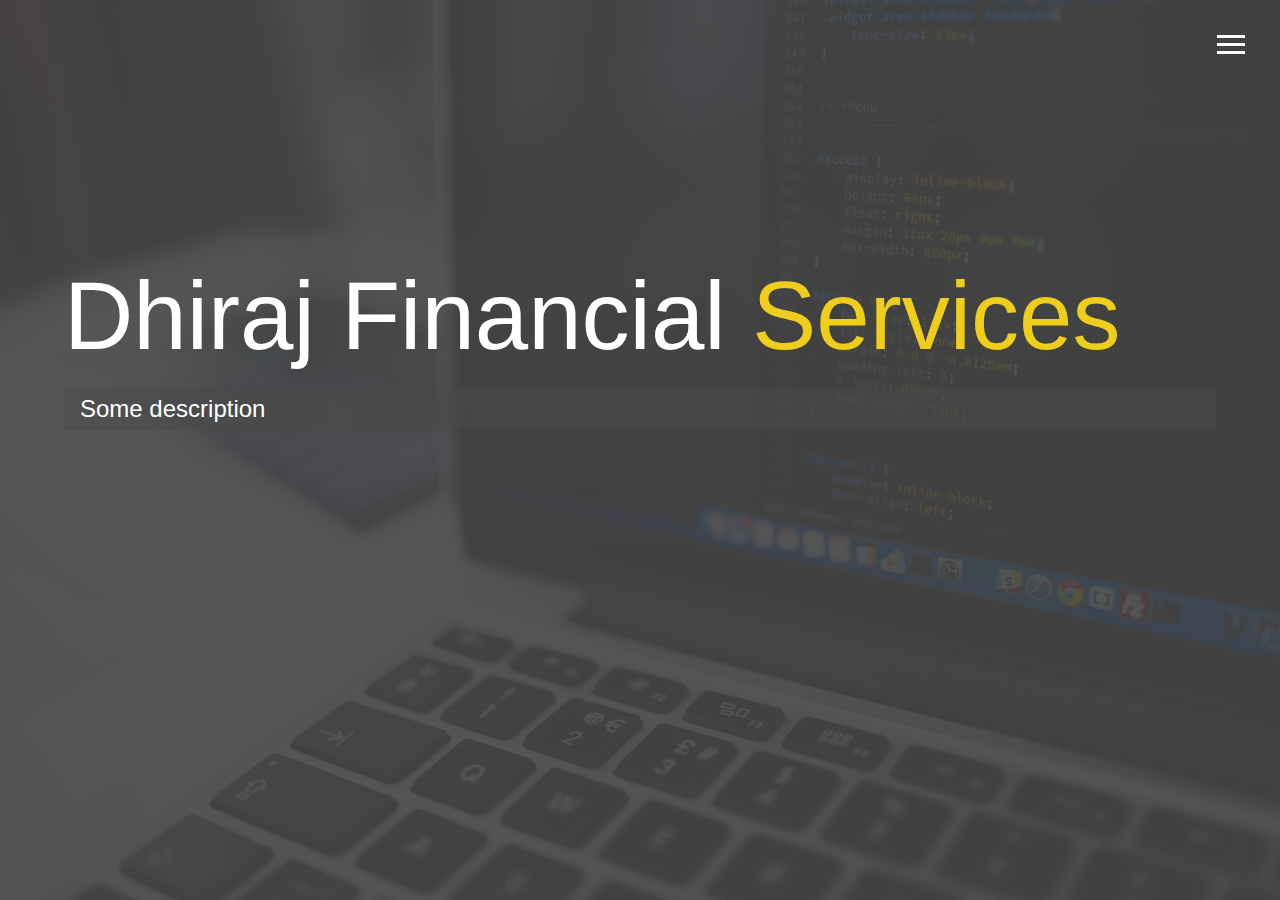
<file: index.html>
<!DOCTYPE html>
<html lang="en">
  <head>
    <meta charset="UTF-8" />
    <meta name="viewport" content="width=device-width, initial-scale=1.0" />
    <meta http-equiv="X-UA-Compatible" content="ie=edge" />
    <link
      rel="stylesheet"
      href="https://use.fontawesome.com/releases/v5.2.0/css/all.css"
      integrity="sha384-hWVjflwFxL6sNzntih27bfxkr27PmbbK/iSvJ+a4+0owXq79v+lsFkW54bOGbiDQ"
      crossorigin="anonymous"
    />

    <link rel="stylesheet" href="css/main.css" />
    <title>Dhiraj Financial Services</title>
  </head>

  <body id="bg-img">
    <header>
      <div class="menu-btn">
        <div class="btn-line"></div>
        <div class="btn-line"></div>
        <div class="btn-line"></div>
      </div>

      <nav class="menu">
        <div class="menu-branding">
          <div class="portrait"></div>
        </div>
        <ul class="menu-nav">
          <li class="nav-item current">
            <a href="index.html" class="nav-link">
              Home
            </a>
          </li>
          <li class="nav-item">
            <a href="about.html" class="nav-link">
              About Me
            </a>
          </li>
          <li class="nav-item">
            <a href="services.html" class="nav-link">
              Services
            </a>
          </li>
          <li class="nav-item">
            <a href="contact.html" class="nav-link">
              Contact Us
            </a>
          </li>
          <li class="nav-item">
            <a href="links.html" class="nav-link">
              Important Links
            </a>
          </li>
          <li class="nav-item">
            <a href="enquiry.html" class="nav-link">
              Enquiry
            </a>
          </li>
        </ul>
      </nav>
    </header>

    <main id="home">
      <h1 class="lg-heading">
        Dhiraj Financial
        <span class="text-secondary">Services</span>
      </h1>
      <h2 class="sm-heading">
        Some description
      </h2>
      <div class="icons">
        <a href="#!">
          <i class="fab fa-twitter fa-2x"></i>
        </a>
        <a href="#!">
          <i class="fab fa-facebook fa-2x"></i>
        </a>
        <a href="#!">
          <i class="fab fa-linkedin fa-2x"></i>
        </a>
      </div>
    </main>

    <script src="js/main.js"></script>
  </body>
</html>
</file>
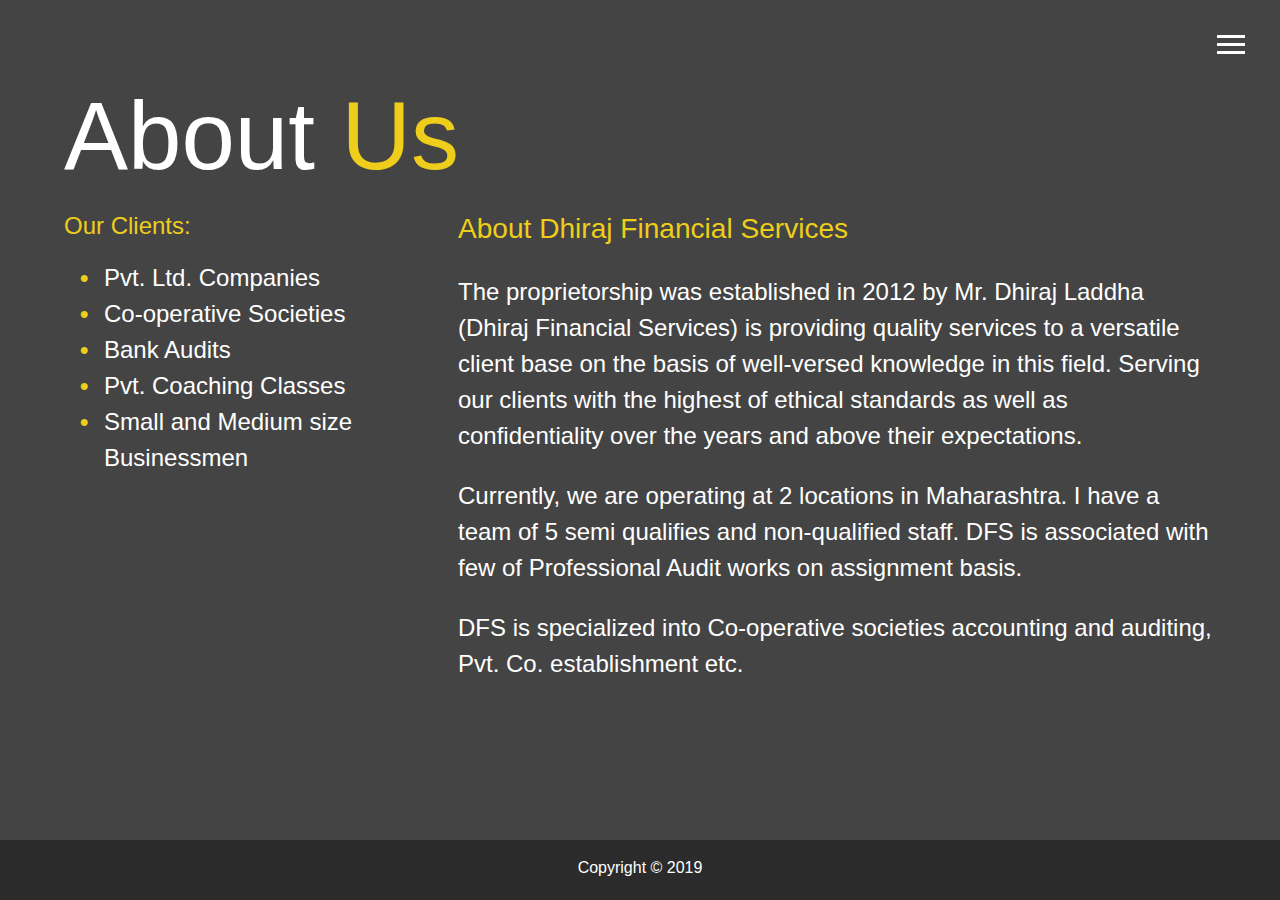
<file: about.html>
<!DOCTYPE html>
<html lang="en">
  <head>
    <meta charset="UTF-8" />
    <meta name="viewport" content="width=device-width, initial-scale=1.0" />
    <meta http-equiv="X-UA-Compatible" content="ie=edge" />
    <link
      rel="stylesheet"
      href="https://use.fontawesome.com/releases/v5.2.0/css/all.css"
      integrity="sha384-hWVjflwFxL6sNzntih27bfxkr27PmbbK/iSvJ+a4+0owXq79v+lsFkW54bOGbiDQ"
      crossorigin="anonymous"
    />

    <link rel="stylesheet" href="css/main.css" />
    <title>About Me</title>
  </head>

  <body>
    <header>
      <div class="menu-btn">
        <div class="btn-line"></div>
        <div class="btn-line"></div>
        <div class="btn-line"></div>
      </div>

      <nav class="menu">
        <div class="menu-branding">
          <div class="portrait"></div>
        </div>
        <ul class="menu-nav">
          <li class="nav-item">
            <a href="index.html" class="nav-link">
              Home
            </a>
          </li>
          <li class="nav-item">
            <a href="services.html" class="nav-link">
              Services
            </a>
          </li>
          <li class="nav-item">
            <a href="contact.html" class="nav-link">
              Contact Us
            </a>
          </li>
          <li class="nav-item">
            <a href="links.html" class="nav-link">
              Important Links
            </a>
          </li>
          <li class="nav-item">
            <a href="enquiry.html" class="nav-link">
              Enquiry
            </a>
          </li>
        </ul>
      </nav>
    </header>

    <main id="about">
      <h1 class="lg-heading">
        About
        <span class="text-secondary">Us</span>
      </h1>
      <div class="about-info">
        <!-- <img src="img/portrait.jpg" alt="John Doe" class="bio-image" /> -->
        <div id="client-base">
          <h2 class="text-secondary">Our Clients:</h2>
          <ul>
            <li>Pvt. Ltd. Companies</li>
            <li>Co-operative Societies</li>
            <li>Bank Audits</li>
            <li>Pvt. Coaching Classes</li>
            <li>Small and Medium size Businessmen</li>
          </ul>
        </div>
        <div class="bio">
          <h3 class="text-secondary">About Dhiraj Financial Services</h3>
          <p>
            The proprietorship was established in 2012 by Mr. Dhiraj Laddha
            (Dhiraj Financial Services) is providing quality services to a
            versatile client base on the basis of well-versed knowledge in this
            field. Serving our clients with the highest of ethical standards as
            well as confidentiality over the years and above their expectations.
          </p>
          <p>
            Currently, we are operating at 2 locations in Maharashtra. I have a
            team of 5 semi qualifies and non-qualified staff. DFS is associated
            with few of Professional Audit works on assignment basis.
          </p>
          <p>
            DFS is specialized into Co-operative societies accounting and
            auditing, Pvt. Co. establishment etc.
          </p>
        </div>
      </div>
    </main>

    <footer id="main-footer">
      Copyright &copy; 2019
    </footer>

    <script src="js/main.js"></script>
  </body>
</html>
</file>
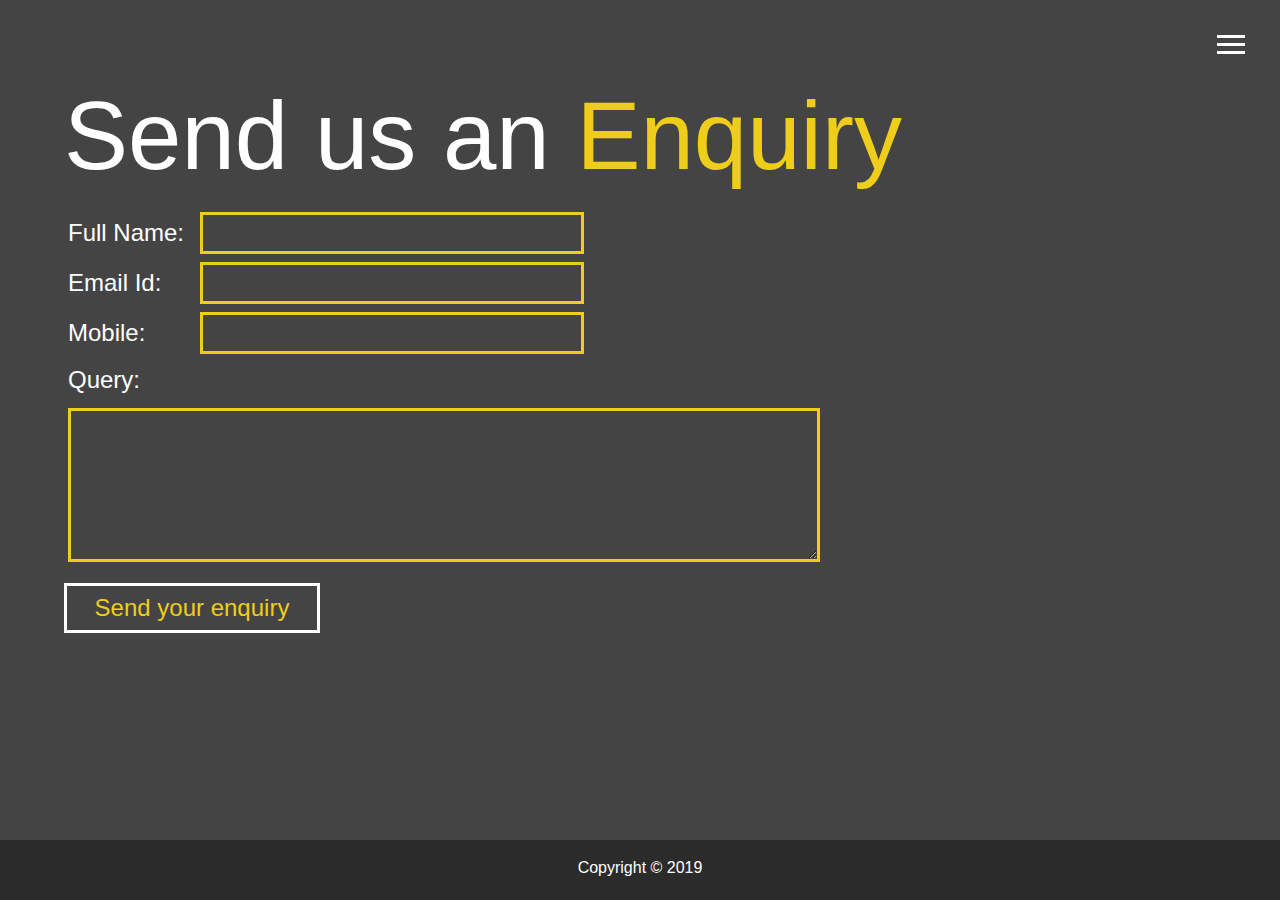
<file: enquiry.html>
<!DOCTYPE html>
<html lang="en">
  <head>
    <meta charset="UTF-8" />
    <meta name="viewport" content="width=device-width, initial-scale=1.0" />
    <meta http-equiv="X-UA-Compatible" content="ie=edge" />
    <link
      rel="stylesheet"
      href="https://use.fontawesome.com/releases/v5.2.0/css/all.css"
      integrity="sha384-hWVjflwFxL6sNzntih27bfxkr27PmbbK/iSvJ+a4+0owXq79v+lsFkW54bOGbiDQ"
      crossorigin="anonymous"
    />

    <link rel="stylesheet" href="css/main.css" />
    <title>Services</title>
  </head>

  <body>
    <header>
      <div class="menu-btn">
        <div class="btn-line"></div>
        <div class="btn-line"></div>
        <div class="btn-line"></div>
      </div>

      <nav class="menu">
        <div class="menu-branding">
          <div class="portrait"></div>
        </div>
        <ul class="menu-nav">
          <li class="nav-item">
            <a href="index.html" class="nav-link">
              Home
            </a>
          </li>
          <li class="nav-item">
            <a href="about.html" class="nav-link">
              About Me
            </a>
          </li>
          <li class="nav-item">
            <a href="services.html" class="nav-link">
              Services
            </a>
          </li>
          <li class="nav-item">
            <a href="contact.html" class="nav-link">
              Contact Us
            </a>
          </li>
          <li class="nav-item">
            <a href="links.html" class="nav-link">
              Important Links
            </a>
          </li>
        </ul>
      </nav>
    </header>

    <main id="enquiry">
      <h1 class="lg-heading">
        Send us an
        <span class="text-secondary">Enquiry</span>
      </h1>
      <div class="enquiry">
        <form action="/sendEnquiry">
          <div class="input-grp">
            <label for="fullName">Full Name: </label>
            <input type="text" name="fullName" />
          </div>
          <div class="input-grp">
            <label for="email">Email Id: </label>
            <input type="email" name="email" />
          </div>
          <div class="input-grp">
            <label for="Mobile">Mobile: </label>
            <input type="tel" name="mobile" />
          </div>
          <div class="input-grp">
            <label for="query">Query: </label>
            <br />
            <textarea name="query" cols="50" rows="5"></textarea>
          </div>
          <button type="submit">Send your enquiry</button>
        </form>
      </div>
    </main>

    <footer id="main-footer">
      Copyright &copy; 2019
    </footer>

    <script src="js/main.js"></script>
  </body>
</html>
</file>
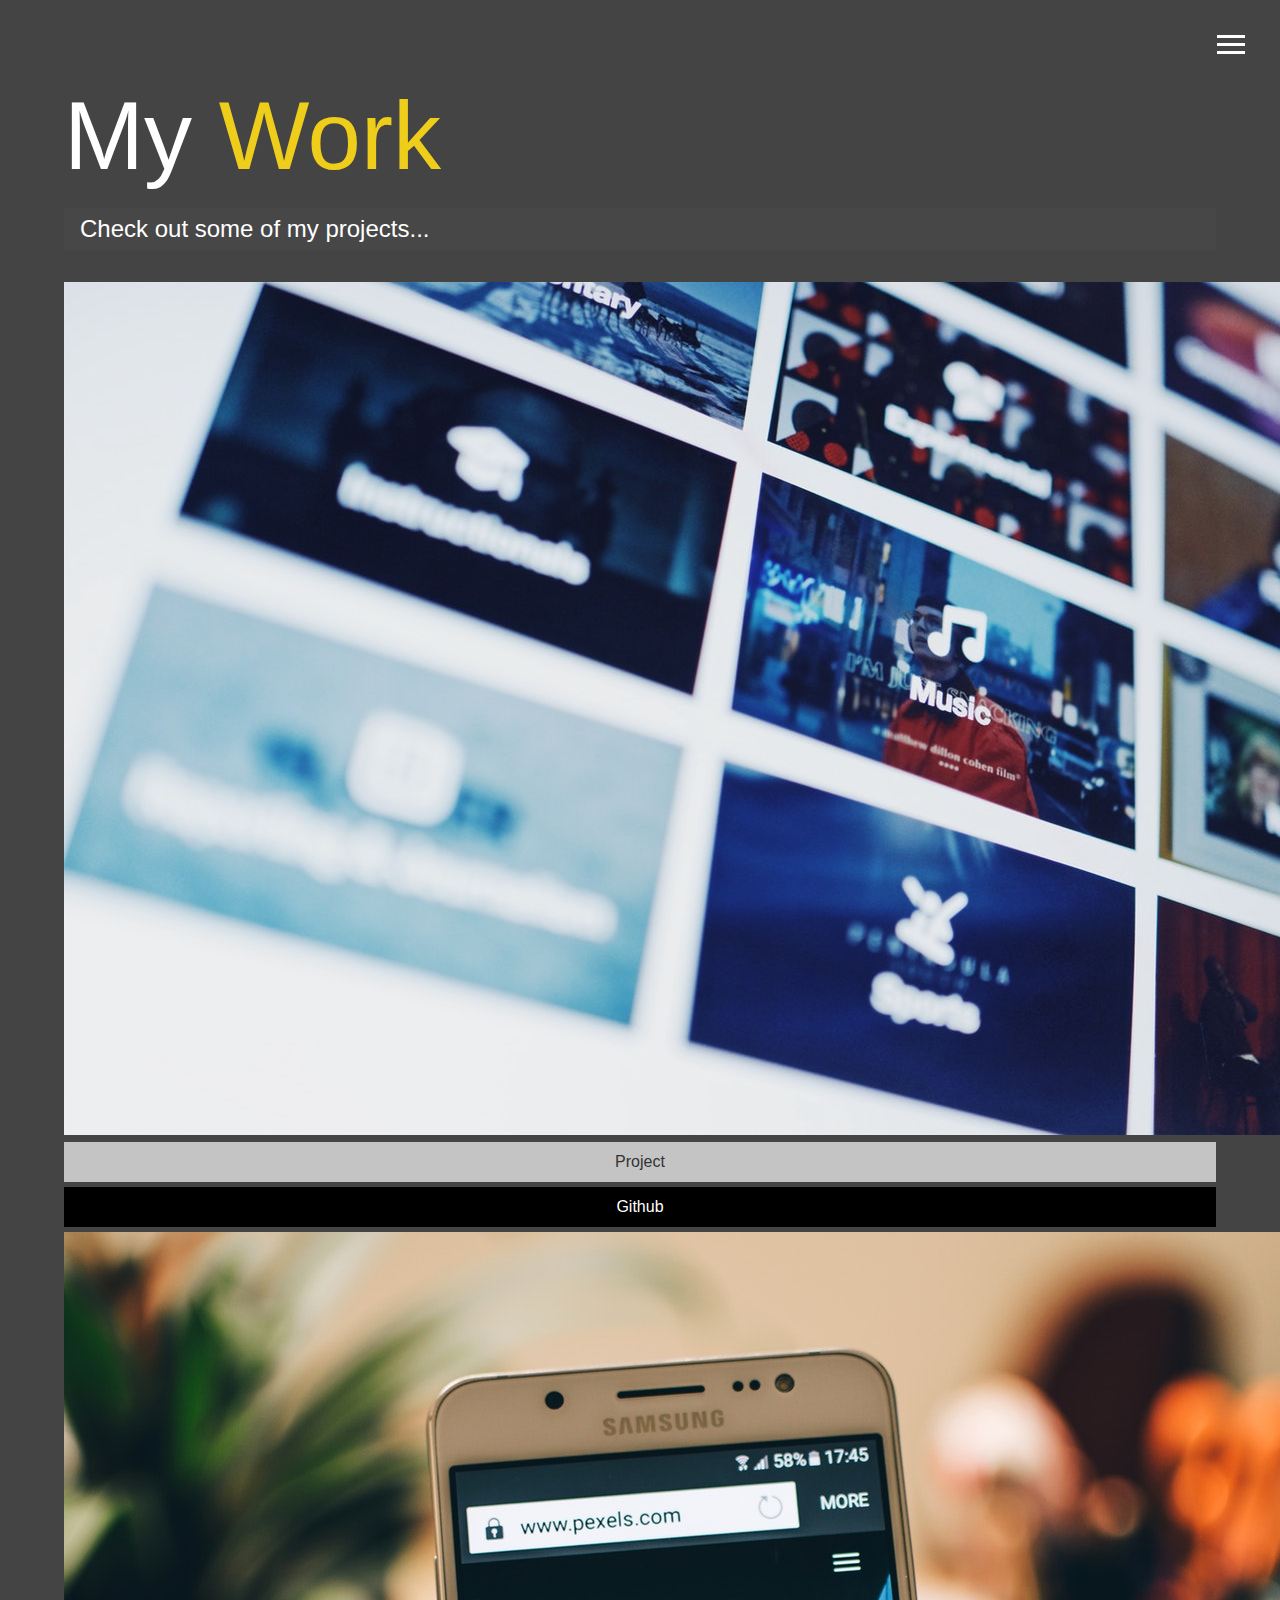
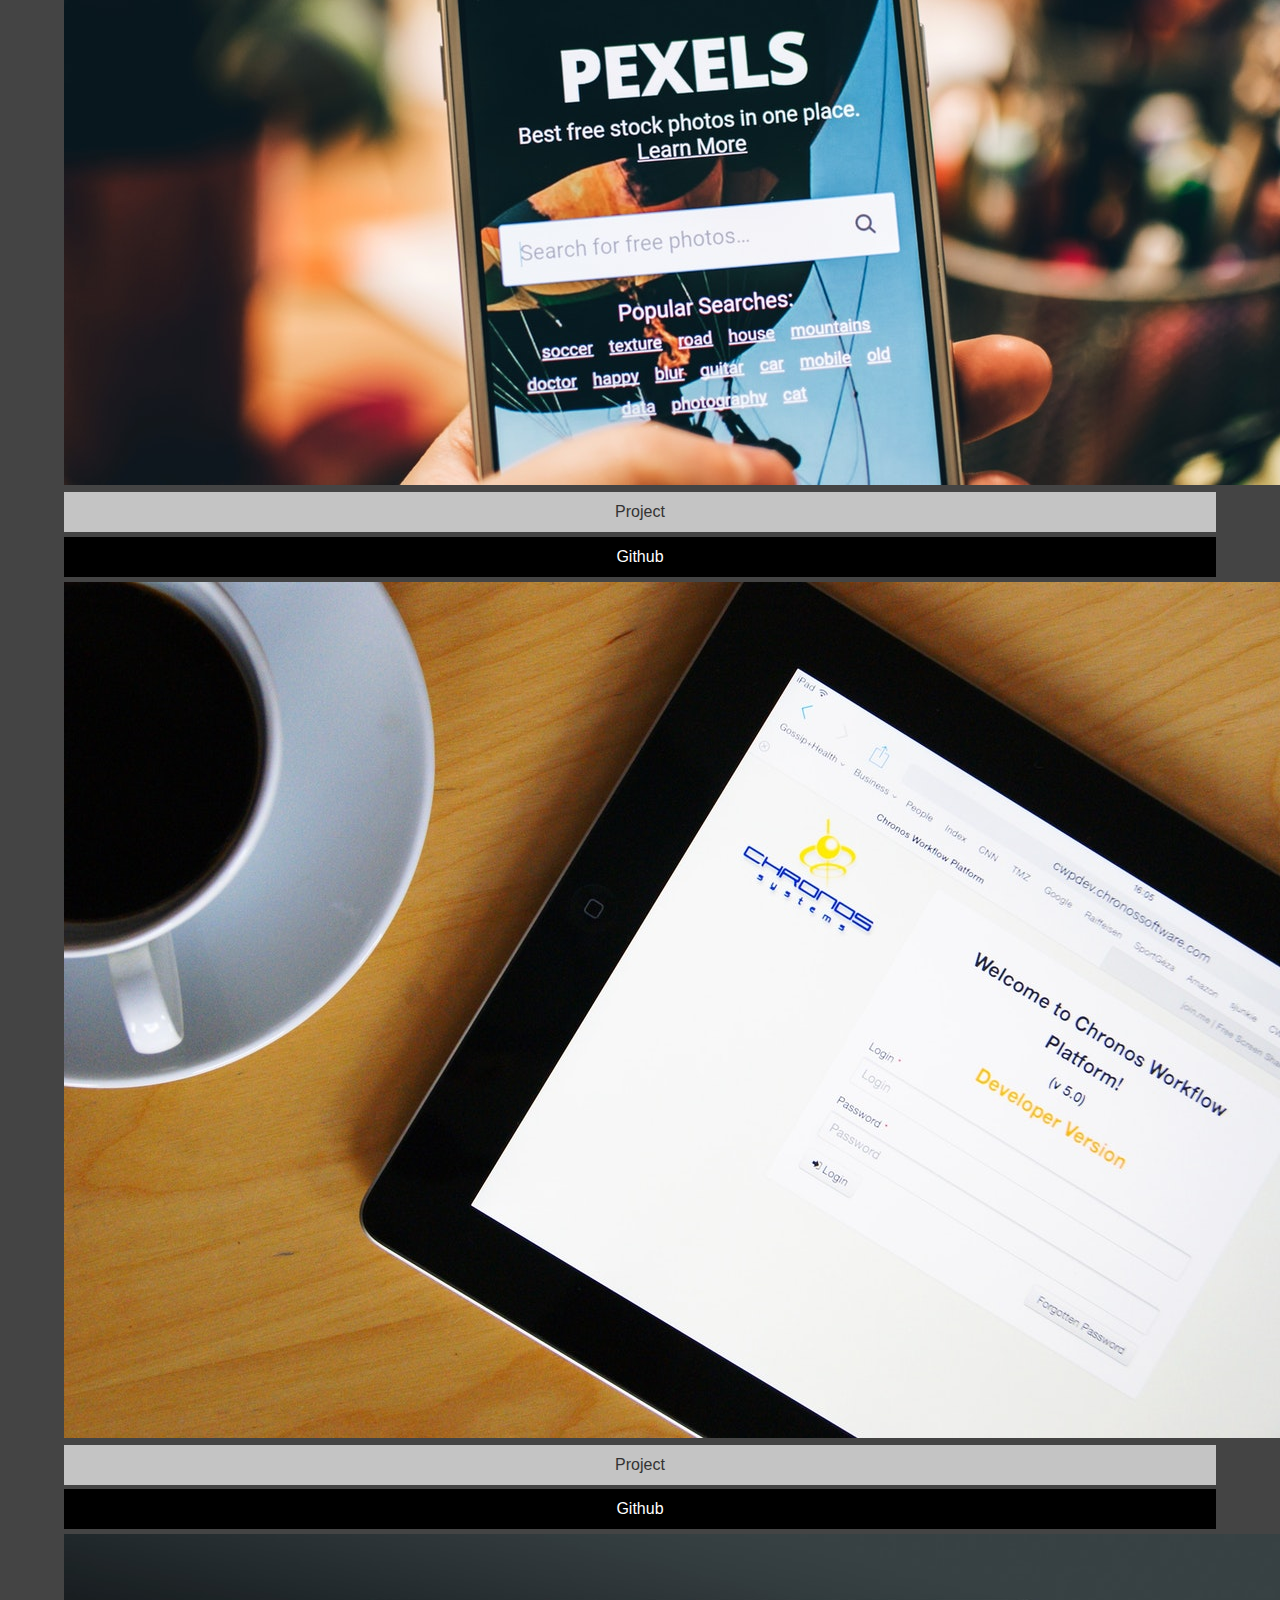
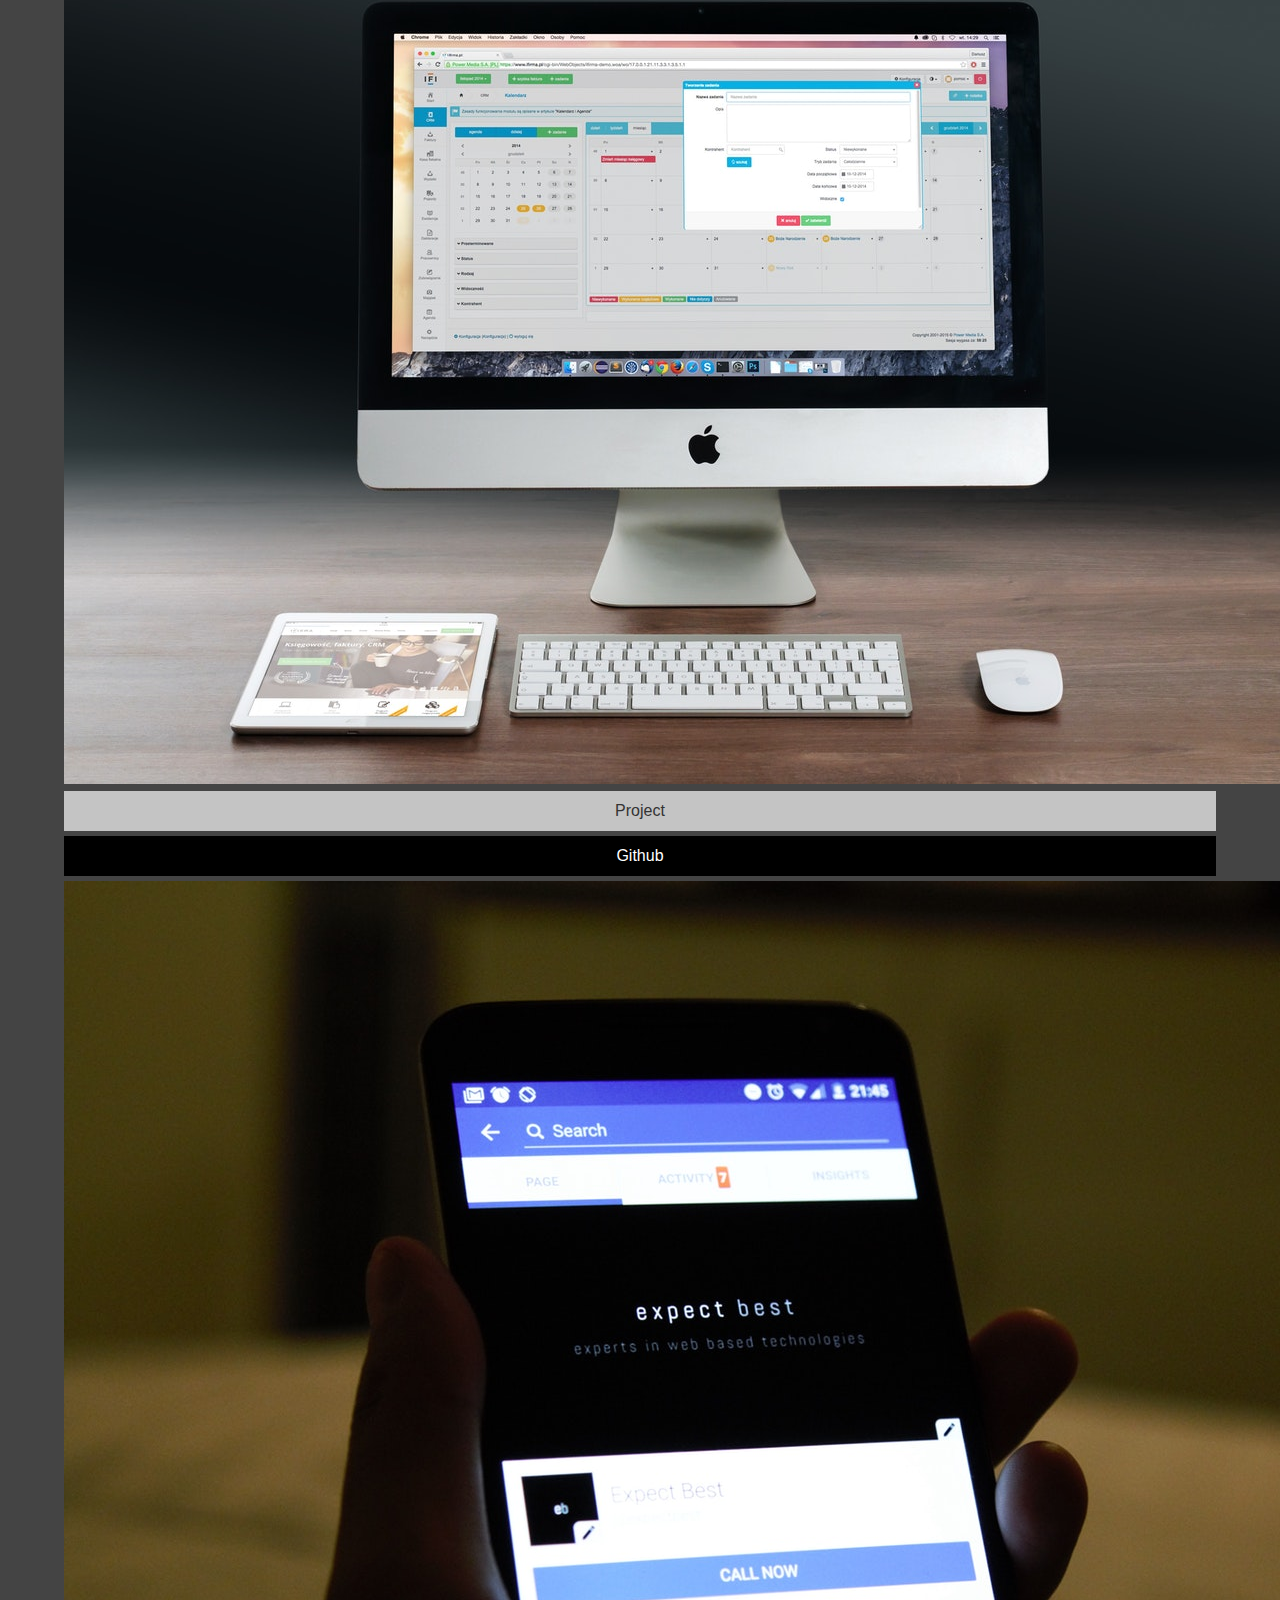
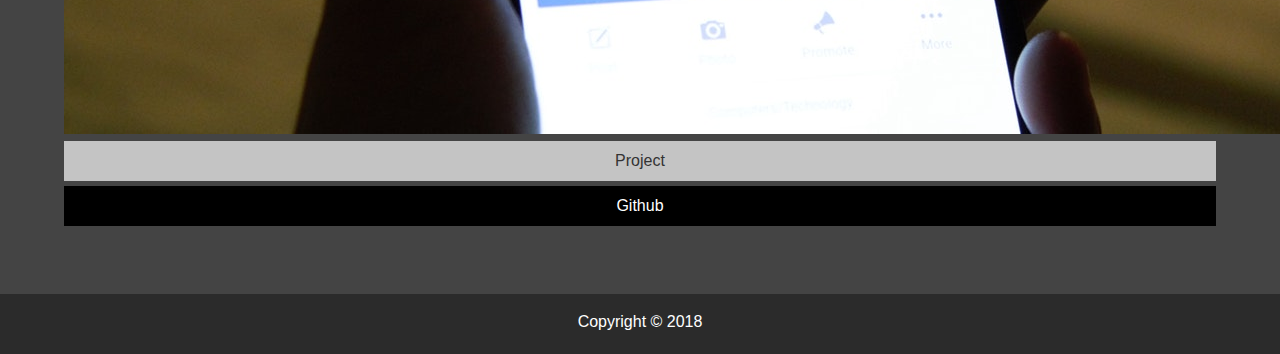
<file: work.html>
<!DOCTYPE html>
<html lang="en">

<head>
  <meta charset="UTF-8">
  <meta name="viewport" content="width=device-width, initial-scale=1.0">
  <meta http-equiv="X-UA-Compatible" content="ie=edge">
  <link rel="stylesheet" href="https://use.fontawesome.com/releases/v5.2.0/css/all.css" integrity="sha384-hWVjflwFxL6sNzntih27bfxkr27PmbbK/iSvJ+a4+0owXq79v+lsFkW54bOGbiDQ"
    crossorigin="anonymous">

  <link rel="stylesheet" href="css/main.css">
  <title>View My Work</title>
</head>

<body>
  <header>
    <div class="menu-btn">
      <div class="btn-line"></div>
      <div class="btn-line"></div>
      <div class="btn-line"></div>
    </div>

    <nav class="menu">
      <div class="menu-branding">
        <div class="portrait"></div>
      </div>
      <ul class="menu-nav">
        <li class="nav-item">
          <a href="index.html" class="nav-link">
            Home
          </a>
        </li>
        <li class="nav-item">
          <a href="about.html" class="nav-link">
            About Me
          </a>
        </li>
        <li class="nav-item current">
          <a href="work.html" class="nav-link">
            My Work
          </a>
        </li>
        <li class="nav-item">
          <a href="contact.html" class="nav-link">
            How To Reach Me
          </a>
        </li>
      </ul>
    </nav>
  </header>

  <main id="work">
    <h1 class="lg-heading">
      My
      <span class="text-secondary">Work</span>
    </h1>
    <h2 class="sm-heading">
      Check out some of my projects...
    </h2>
    <div class="projects">
      <div class="item">
        <a href="#!">
          <img src="img/projects/project1.jpg" alt="Project">
        </a>
        <a href="#" class="btn-light">
          <i class="fas fa-eye"></i> Project
        </a>
        <a href="#" class="btn-dark">
          <i class="fab fa-github"></i> Github
        </a>
      </div>
      <div class="item">
        <a href="#!">
          <img src="img/projects/project2.jpg" alt="Project">
        </a>
        <a href="#" class="btn-light">
          <i class="fas fa-eye"></i> Project
        </a>
        <a href="#" class="btn-dark">
          <i class="fab fa-github"></i> Github
        </a>
      </div>
      <div class="item">
        <a href="#!">
          <img src="img/projects/project3.jpg" alt="Project">
        </a>
        <a href="#" class="btn-light">
          <i class="fas fa-eye"></i> Project
        </a>
        <a href="#" class="btn-dark">
          <i class="fab fa-github"></i> Github
        </a>
      </div>
      <div class="item">
        <a href="#!">
          <img src="img/projects/project4.jpg" alt="Project">
        </a>
        <a href="#" class="btn-light">
          <i class="fas fa-eye"></i> Project
        </a>
        <a href="#" class="btn-dark">
          <i class="fab fa-github"></i> Github
        </a>
      </div>
      <div class="item">
        <a href="#!">
          <img src="img/projects/project5.jpg" alt="Project">
        </a>
        <a href="#" class="btn-light">
          <i class="fas fa-eye"></i> Project
        </a>
        <a href="#" class="btn-dark">
          <i class="fab fa-github"></i> Github
        </a>
      </div>
    </div>
  </main>

  <footer id="main-footer">
    Copyright &copy; 2018
  </footer>

  <script src="js/main.js"></script>
</body>

</html>
</file>
<file: css/main.css>
.menu-btn {
  position: absolute;
  z-index: 3;
  right: 35px;
  top: 35px;
  cursor: pointer;
  transition: all 0.5s ease-out;
}
.menu-btn .btn-line {
  width: 28px;
  height: 3px;
  margin: 0 0 5px 0;
  background: #fff;
  transition: all 0.5s ease-out;
}
.menu-btn.close {
  transform: rotate(180deg);
}
.menu-btn.close .btn-line:nth-child(1) {
  transform: rotate(45deg) translate(5px, 5px);
}
.menu-btn.close .btn-line:nth-child(2) {
  opacity: 0;
}
.menu-btn.close .btn-line:nth-child(3) {
  transform: rotate(-45deg) translate(7px, -6px);
}

.menu {
  position: fixed;
  top: 0;
  width: 100%;
  opacity: 0.9;
  visibility: hidden;
}
.menu.show {
  visibility: visible;
}
.menu-branding,
.menu-nav {
  display: flex;
  flex-flow: column wrap;
  align-items: center;
  justify-content: center;
  float: left;
  width: 50%;
  height: 100vh;
  overflow: hidden;
}
.menu-nav {
  margin: 0;
  padding: 0;
  background: #373737;
  list-style: none;
  transform: translate3d(0, -100%, 0);
  transition: all 0.5s ease-out;
}
.menu-nav.show {
  transform: translate3d(0, 0, 0);
}
.menu-branding {
  background: #444;
  transform: translate3d(0, 100%, 0);
  transition: all 0.5s ease-out;
}
.menu-branding.show {
  transform: translate3d(0, 0, 0);
}
.menu-branding .portrait {
  width: 250px;
  height: 250px;
  background: url("../img/portrait.jpg");
  border-radius: 50%;
  border: solid 3px #eece1a;
}
.menu .nav-item {
  transform: translate3d(600px, 0, 0);
  transition: all 0.5s ease-out;
}
.menu .nav-item.show {
  transform: translate3d(0, 0, 0);
}
.menu .nav-item.current > a {
  color: #eece1a;
}
.menu .nav-link {
  display: inline-block;
  position: relative;
  font-size: 30px;
  text-transform: uppercase;
  padding: 1rem 0;
  font-weight: 300;
  color: #fff;
  text-decoration: none;
  transition: all 0.5s ease-out;
}
.menu .nav-link:hover {
  color: #eece1a;
}

.nav-item:nth-child(1) {
  transition-delay: 0.1s;
}

.nav-item:nth-child(2) {
  transition-delay: 0.2s;
}

.nav-item:nth-child(3) {
  transition-delay: 0.3s;
}

.nav-item:nth-child(4) {
  transition-delay: 0.4s;
}

.nav-item:nth-child(5) {
  transition-delay: 0.5s;
}

.nav-item:nth-child(6) {
  transition-delay: 0.6s;
}

* {
  box-sizing: border-box;
}

body {
  background: #444;
  color: #fff;
  height: 100%;
  margin: 0;
  font-family: "Segoe UI", Tahoma, Geneva, Verdana, sans-serif;
  line-height: 1.5;
}
body#bg-img {
  background: url(../img/background.jpg);
  background-attachment: fixed;
  background-size: cover;
}
body#bg-img:after {
  content: "";
  position: absolute;
  top: 0;
  right: 0;
  width: 100%;
  height: 100%;
  z-index: -1;
  background: rgba(68, 68, 68, 0.9);
}

h1,
h2,
h3 {
  margin: 0;
  font-weight: 400;
}
h1.lg-heading,
h2.lg-heading,
h3.lg-heading {
  font-size: 6rem;
}
h1.sm-heading,
h2.sm-heading,
h3.sm-heading {
  margin-bottom: 2rem;
  padding: 0.2rem 1rem;
  background: rgba(73, 73, 73, 0.5);
}

a {
  color: #fff;
  text-decoration: none;
}

header {
  position: fixed;
  z-index: 2;
  width: 100%;
}

.text-secondary {
  color: #eece1a;
}

main {
  padding: 4rem;
  min-height: calc(100vh - 60px);
}
main .icons {
  margin-top: 1rem;
}
main .icons a {
  padding: 0.4rem;
}
main .icons a:hover {
  color: #eece1a;
  transition: all 0.5s ease-out;
}
main#home {
  overflow: hidden;
}
main#home h1 {
  margin-top: 20vh;
}

.about-info {
  display: grid;
  grid-gap: 30px;
  grid-template-areas: "bioimage bio bio" "job1 job2 job3";
  grid-template-columns: repeat(3, 1fr);
}
.about-info .bio-image {
  grid-area: bioimage;
  margin: auto;
  border-radius: 50%;
  border: #eece1a 3px solid;
}
.about-info .bio {
  grid-area: bio;
  font-size: 1.5rem;
}
.about-info .job-1 {
  grid-area: job1;
}
.about-info .job-2 {
  grid-area: job2;
}
.about-info .job-3 {
  grid-area: job3;
}
.about-info .job {
  background: #515151;
  padding: 0.5rem;
  border-bottom: #eece1a 5px solid;
}

.services {
  display: grid;
  grid-gap: 0.7rem;
  grid-template-columns: repeat(3, 1fr);
}

.boxes {
  display: flex;
  flex-wrap: wrap;
  justify-content: space-evenly;
  align-items: center;
  margin-top: 1rem;
}
.boxes div {
  font-size: 2rem;
  border: 3px #fff solid;
  padding: 1rem;
  margin-bottom: 3rem;
  transition: all 0.5s ease-out;
}
.boxes div:hover {
  padding: 0.5rem 1.5rem;
  background: #eece1a;
  color: #000;
}
.boxes div:hover span {
  color: #000;
}

.btn,
.btn-dark,
.btn-light {
  display: block;
  padding: 0.5rem 1rem;
  border: 0;
  margin-bottom: 0.3rem;
}
.btn:hover,
.btn-dark:hover,
.btn-light:hover {
  background: #eece1a;
  color: #000;
}

.btn-dark {
  background: black;
  color: #fff;
}

.btn-light {
  background: #c4c4c4;
  color: #333;
}

#main-footer {
  text-align: center;
  padding: 1rem;
  background: #2b2b2b;
  color: #fff;
  height: 60px;
}

.links .item {
  width: 30vw;
  margin: 0 auto;
}

#client-base {
  text-align: left;
}
#client-base ul li {
  list-style-type: none;
  font-size: 1.5rem;
}
#client-base ul li::before {
  content: "\2022";
  color: #eece1a;
  font-weight: bold;
  display: inline-block;
  width: 1em;
  margin-left: -1em;
}

/* Enquiry Form Styles */
.enquiry .input-grp {
  padding: 0.25rem;
}
.input-grp label {
  font-size: 1.5rem;
  display: inline-block;
  width: 10vw;
}
.input-grp textarea {
  margin: 10px 0px;
}
.input-grp textarea,
.input-grp input {
  font-size: 1.5rem;
  color: #eece1a;
  border: solid 3px #eece1a;
  padding: 0.25rem;
  background: transparent;
}
.input-grp input {
  width: 30vw;
}
.enquiry button {
  width: 20vw;
  background: transparent;
  font-size: 1.5rem;
  padding: 0.5rem;
  border: solid 3px #fff;
  cursor: pointer;
  color: #eece1a;
}

/* @media screen and (min-width: 1171px) {
  .services {
    grid-template-columns: repeat(4, 1fr);
  }
} */

@media screen and (min-width: 769px) and (max-width: 1170px) {
  .services {
    grid-template-columns: repeat(3, 1fr);
  }
}

@media screen and (max-width: 768px) {
  main {
    align-items: center;
    text-align: center;
  }
  main .lg-heading {
    line-height: 1;
    margin-bottom: 1rem;
  }
  ul.menu-nav,
  div.menu-branding {
    float: none;
    width: 100%;
    min-height: 0;
  }
  ul.menu-nav.show,
  div.menu-branding.show {
    transform: translate3d(0, 0, 0);
  }
  .menu-nav {
    height: 75vh;
    transform: translate3d(-100%, 0, 0);
    font-size: 24px;
  }
  .menu-branding {
    height: 25vh;
    transform: translate3d(100%, 0, 0);
  }
  .menu-branding .portrait {
    background: url("../img/portrait_small.jpg");
    width: 150px;
    height: 150px;
  }
  .about-info {
    grid-template-areas: "bioimage" "bio" "job1" "job2" "job3";
    grid-template-columns: 1fr;
  }
  .services {
    grid-template-columns: repeat(2, 1fr);
  }
}

@media screen and (max-width: 500px) {
  main {
    padding: 2rem;
  }
  main #home h1 {
    margin-top: 10vh;
  }
  main .lg-heading {
    margin-top: 1rem;
    font-size: 5rem;
  }
  .services {
    grid-template-columns: 1fr;
  }
  .links .item {
    width: 80vw;
    margin: 0 auto;
  }
  .input-grp label {
    font-size: 1rem;
    width: 80vw;
    text-align: left !important;
  }
  .input-grp input {
    width: 80vw;
    font-size: 1rem;
  }
  .enquiry button,
  textarea {
    width: 100%;
  }
}

.item {
  text-align: center;
}
</file>
